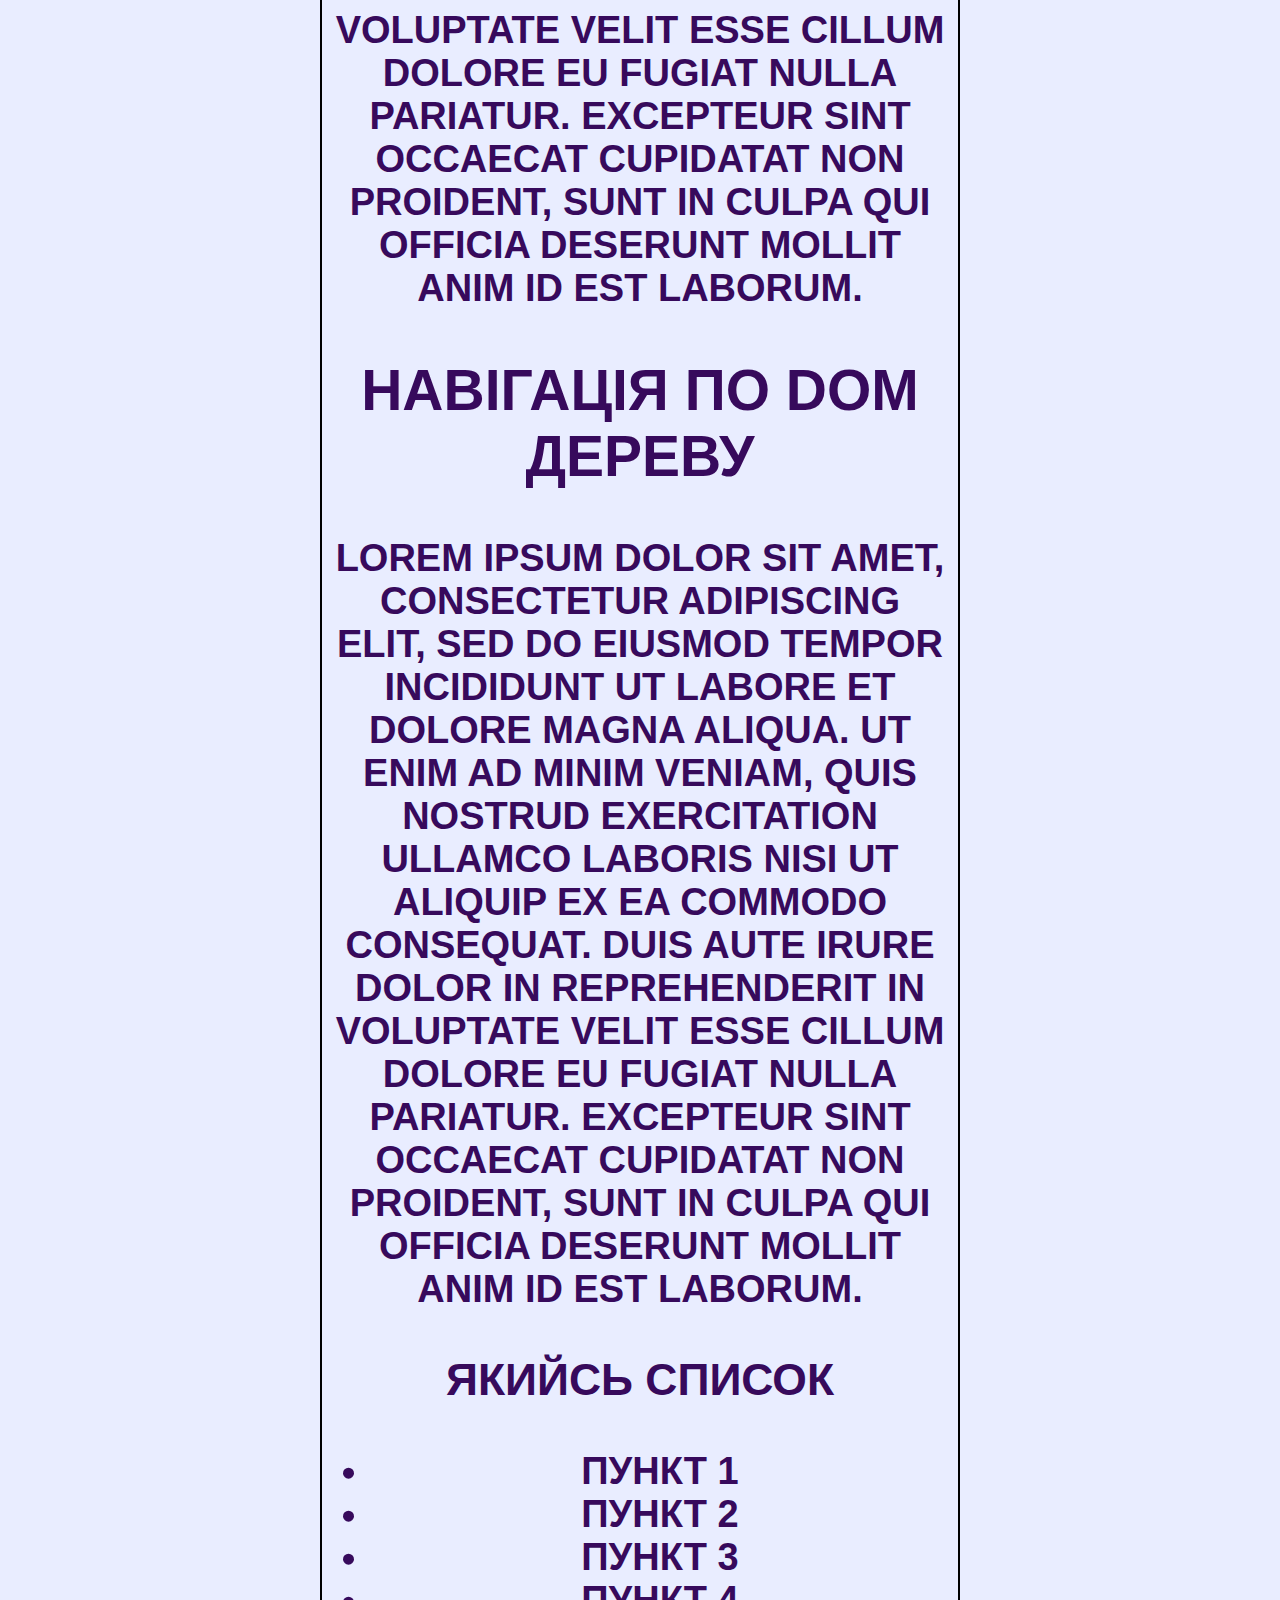
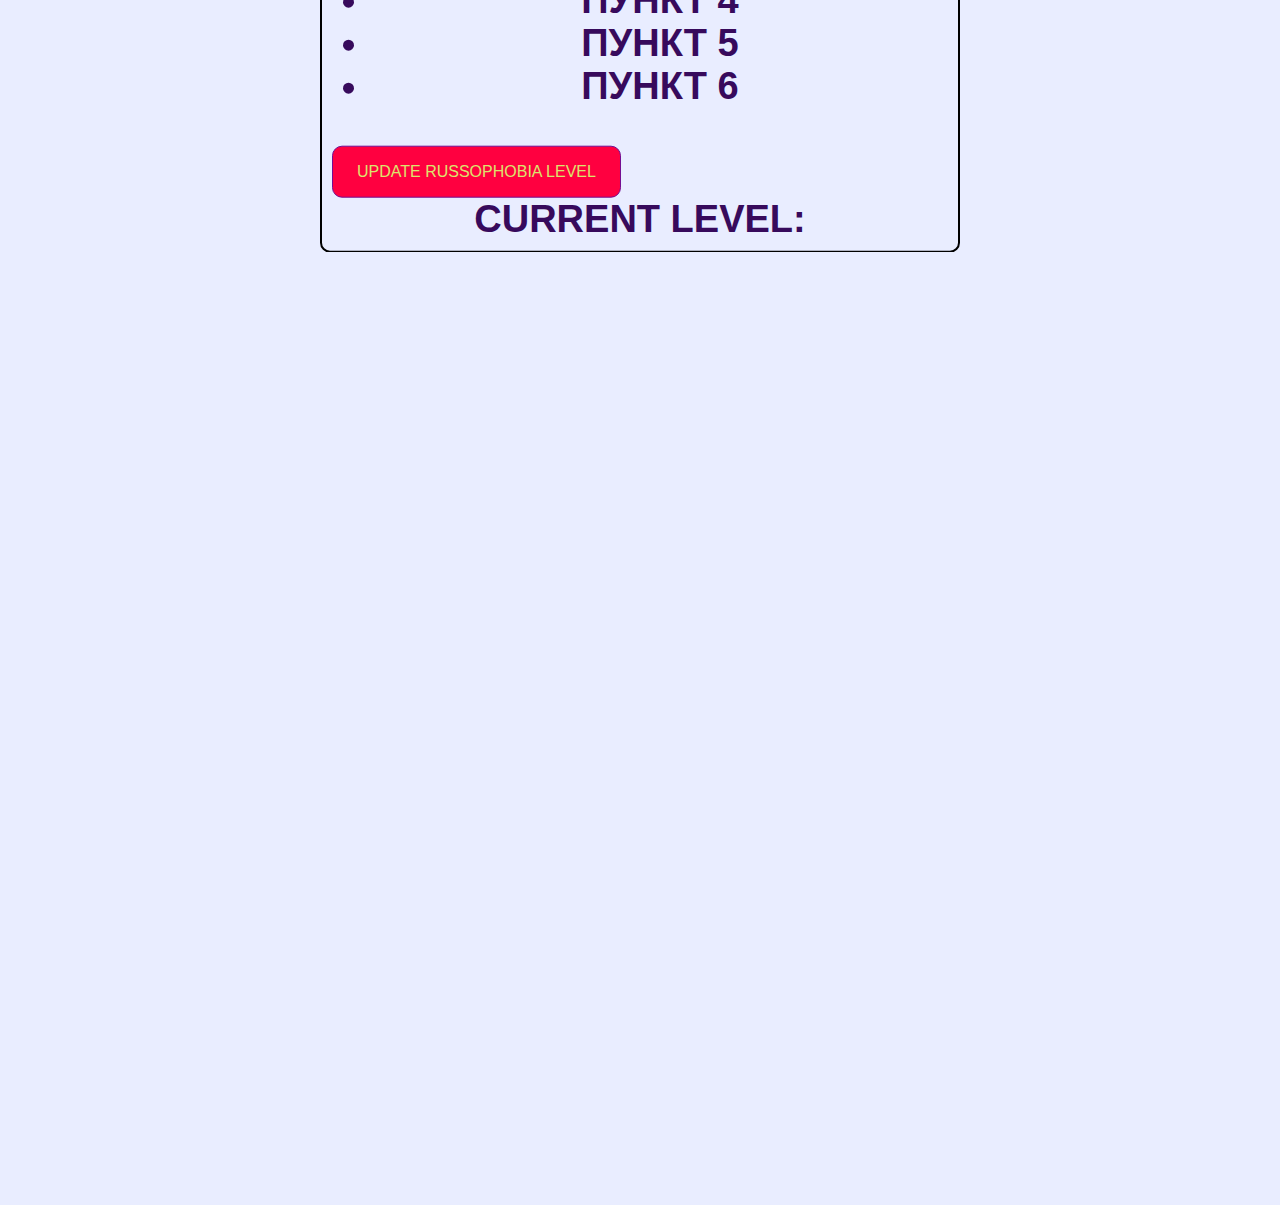
<file: index.html>
<!DOCTYPE html>
<html>

<head>
	<meta charset="utf-8">
	<meta name="viewport" content="width=device-width, initial-scale=1">
	<link rel="stylesheet" href="styles.css">
	<!-- <script type="text/javascript" src="script.js"></script> -->
	<title>webinar 10</title>
</head>

<body STYLE="padding: 10px; color: rgb(55, 10, 92); border: 2px solid black; border-radius: 10px;font-family: Arial, 
sans-serif; background: rgb(233, 237, 255);">
	<h1>Основи роботи з DOM (2)</h1>
	<section class='firstSection'>
		<!-- яки1йсь коментар -->
		<h2>DOM дерево</h2>
		<p>Lorem ipsum dolor sit amet, consectetur adipiscing elit, sed do eiusmod tempor incididunt ut labore et dolore
			magna aliqua. Ut enim ad minim veniam, quis nostrud exercitation ullamco laboris nisi ut aliquip ex ea commodo
			consequat. Duis aute irure dolor in reprehenderit in voluptate velit esse cillum dolore eu fugiat nulla pariatur.
			Excepteur sint occaecat cupidatat non proident, sunt in culpa qui officia deserunt mollit anim id est laborum.</p>
	</section>
	<div>
		<h2 id="headerTwo">Навігація по DOM дереву</h2>
		<p class="text">Lorem ipsum dolor sit amet, consectetur adipiscing elit, sed do eiusmod tempor incididunt ut labore
			et dolore magna aliqua. Ut enim ad minim veniam, quis nostrud exercitation ullamco laboris nisi ut aliquip ex ea
			commodo consequat. Duis aute irure dolor in reprehenderit in voluptate velit esse cillum dolore eu fugiat nulla
			pariatur. Excepteur sint occaecat cupidatat non proident, sunt in culpa qui officia deserunt mollit anim id est
			laborum.</p>
		<h3>Якийсь список</h3>
		<ul>
			<li class="text">Пункт 1</li>
			<li>Пункт 2</li>
			<li>Пункт 3</li>
			<li class="text">Пункт 4</li>
			<li>Пункт 5</li>
			<li class="text">Пункт 6</li>
		</ul>
		<button class="redBtn">Update russophobia level</button>
		<div class="hatredLevelBlock">
			<label class="hatredLevelLabel">Current level:</label>
			<span class="hatredLevelCounter"></span>
		</div>
	</div>
	<script type="text/javascript" src="script.js"></script>
</body>

</html>
</file>
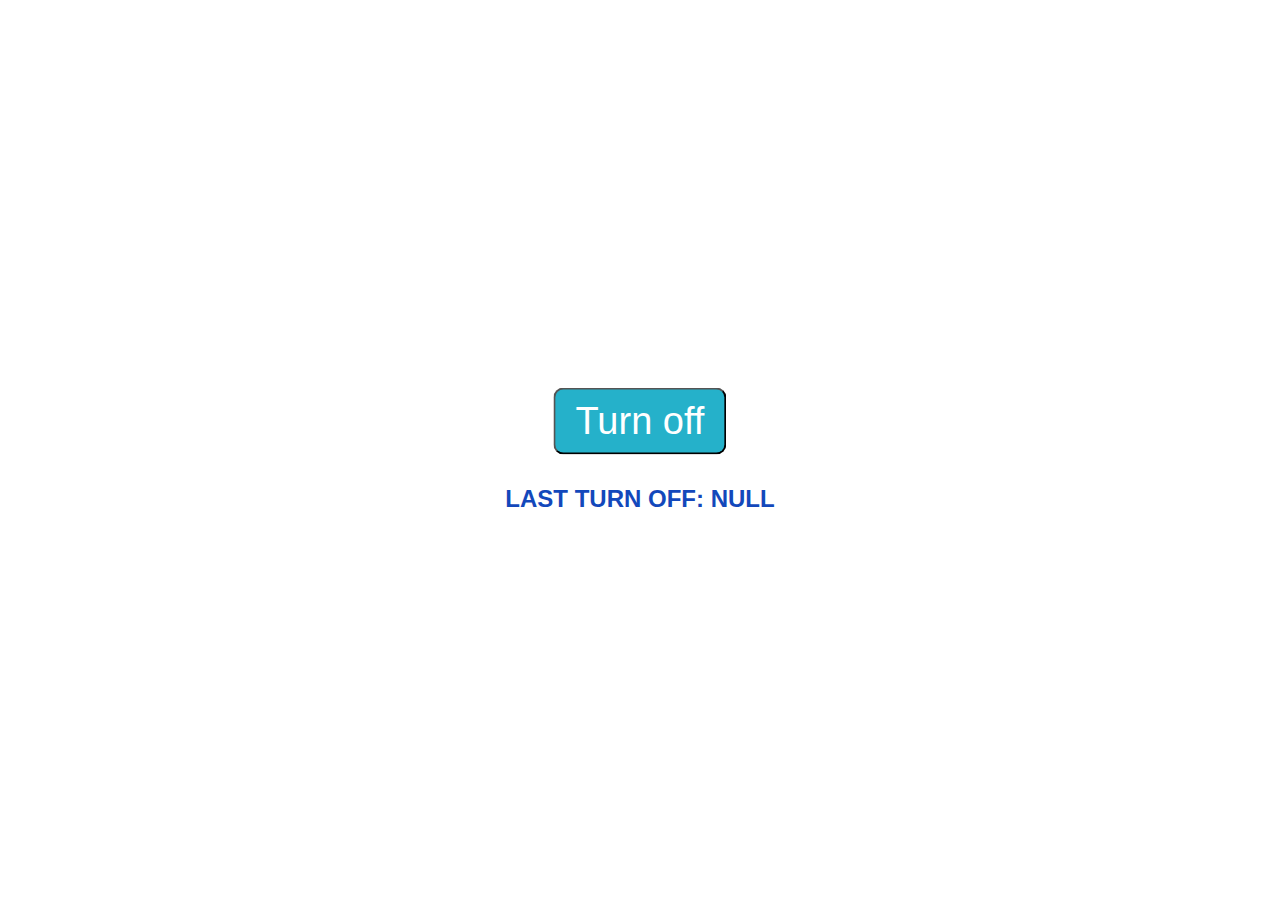
<file: app.html>
<!DOCTYPE html>
<html lang="en">

<head>
	<meta charset="UTF-8">
	<meta name="viewport" content="width=device-width, initial-scale=1.0">
	<title>Ex.5 Dotsenko</title>
	<link rel="stylesheet" href="styles.css">
</head>

<body class="">
	<button class="button-app">Turn off</button>
	<script src="app.js"></script>
</body>

</html>
</file>
<file: styles.css>
.redBtn {
	background-color: rgb(255, 0, 64);
	border: 1px solid rgb(115, 14, 146);
	border-radius: 10px;
	padding: 16px 24px;
	display: flex;
	justify-content: center;
	align-items: center;
	text-align: center;
	color: rgb(220, 228, 109);
	font-size: 16px;
	text-transform: uppercase;
}

.button-app {
	background: rgb(37, 177, 202);
	color: rgb(255, 255, 255);
	border-radius: 10px;
	padding: 10px 20px;
	font-family: Arial, Helvetica, sans-serif;
	font-size: 38px;
}

body {
	background: rgb(255, 255, 255);
	position: absolute;
	text-align: center;
	max-width: 50%;
	top: 50%;
	left: 50%;
	transform: translate(-50%, -50%);
	margin: 0 auto;
	font-size: 38px;
	text-transform: uppercase;
	font-family: Arial, Helvetica, sans-serif;
	font-weight: bold;
}

body.on {
	background-color: rgb(38, 5, 68);
}

.message {
	color: rgb(19, 72, 187);
	margin-top: 30px;
	font-size: 24px;
}
</file>
